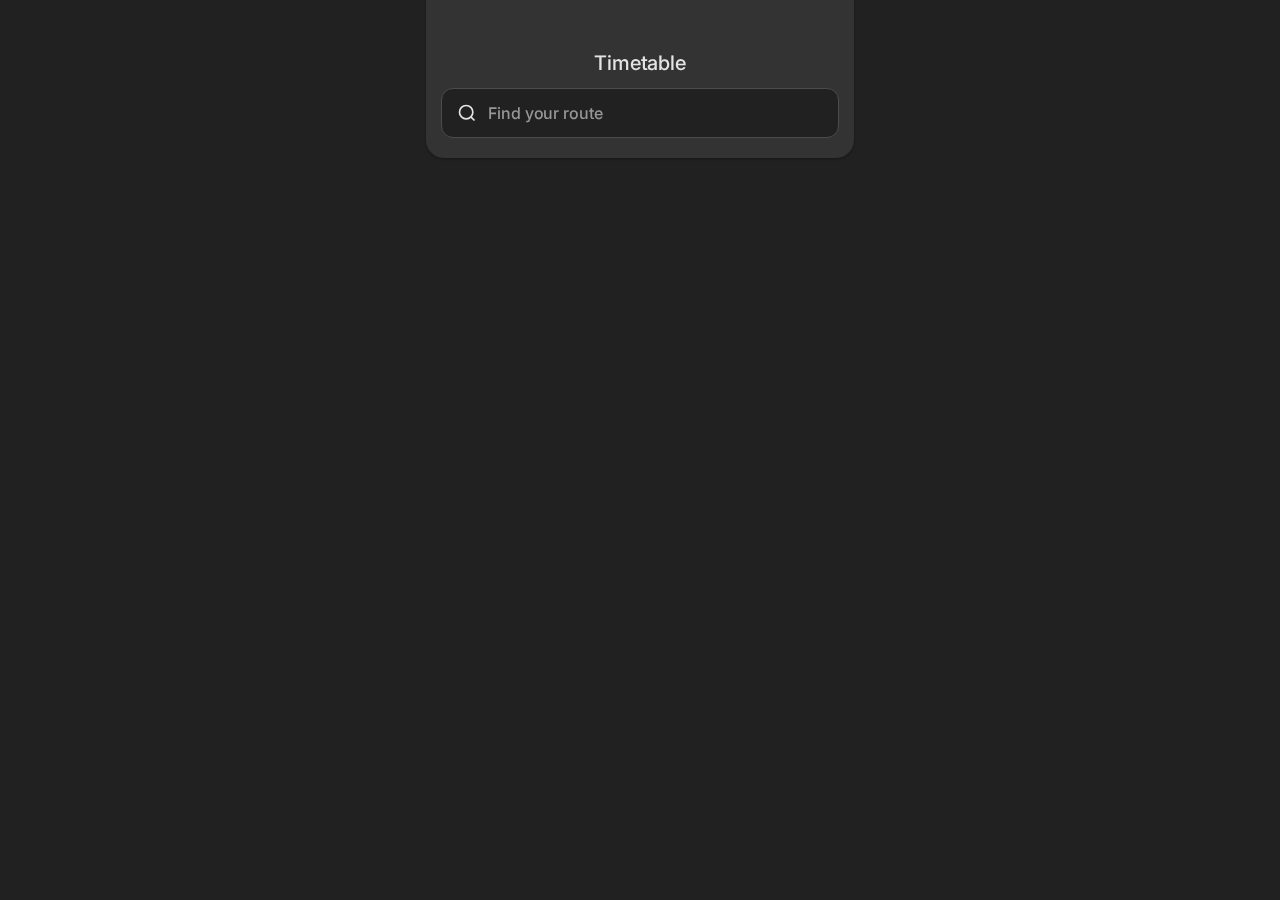
<file: index.html>
<!DOCTYPE html>
<html lang="en">
<head>
  <meta charset="UTF-8">
  <meta name="viewport" content="width=device-width, initial-scale=1.0, maximum-scale=1.0, user-scalable=no">
  <title>Zenica Bus</title>
  <link rel="stylesheet" href="style.css">
  <link href="https://fonts.googleapis.com/css2?family=Inter:wght@400;500;600;700&family=Roboto+Mono:wght@400;600;700&display=swap" rel="stylesheet">
</head>
<body>

  <!-- BACK BUTTONS -->
  <button id="back-to-lines" class="back-btn hidden">←</button>
  <button id="back-to-line-detail" class="back-btn hidden">←</button>

  <!-- DYNAMIC HEADER -->
  <div class="top-bar" id="main-header">
    <div class="top-nav">
      <span id="header-title">Timetable</span>
      <span id="header-subtitle" class="hidden"></span>
    </div>

    <!-- SEARCH BAR -->
    <div class="search-container" id="search-bar">
      <svg class="search-icon" xmlns="http://www.w3.org/2000/svg" viewBox="0 0 24 24" fill="none" stroke="currentColor" stroke-width="2">
        <circle cx="11" cy="11" r="8"></circle>
        <path d="m21 21-4.35-4.35"></path>
      </svg>
      <input type="text" id="search-input" placeholder="Find your route">
    </div>

    <!-- CALENDAR STRIP -->
    <div class="calendar-strip hidden" id="calendar-strip"></div>

    <!-- DIRECTION TOGGLE -->
    <div id="directions-tabs-header" class="hidden"></div>
  </div>

  <!-- TRIP HEADER -->
  <div class="trip-header" id="trip-header-container" style="display: none;">
    <div class="trip-header-top">Trip details</div>
    <div class="trip-header-line" id="trip-header-line"></div>
    <div class="trip-header-date" id="trip-date"></div>
  </div>

  <!-- SCREENS -->
  <div id="screen-lines" class="screen active">
    <div class="content" id="lines-list"></div>
  </div>

  <div id="screen-line-detail" class="screen">
    <div class="content with-expanded-header" id="departures-list"></div>
  </div>

  <div id="screen-trip" class="screen">
    <div class="content trip-content" id="stops-list"></div>
  </div>

  <!-- SCRIPTS -->
  <script src="data.js"></script>
  <script src="app.js"></script>

</body>
</html>
</file>
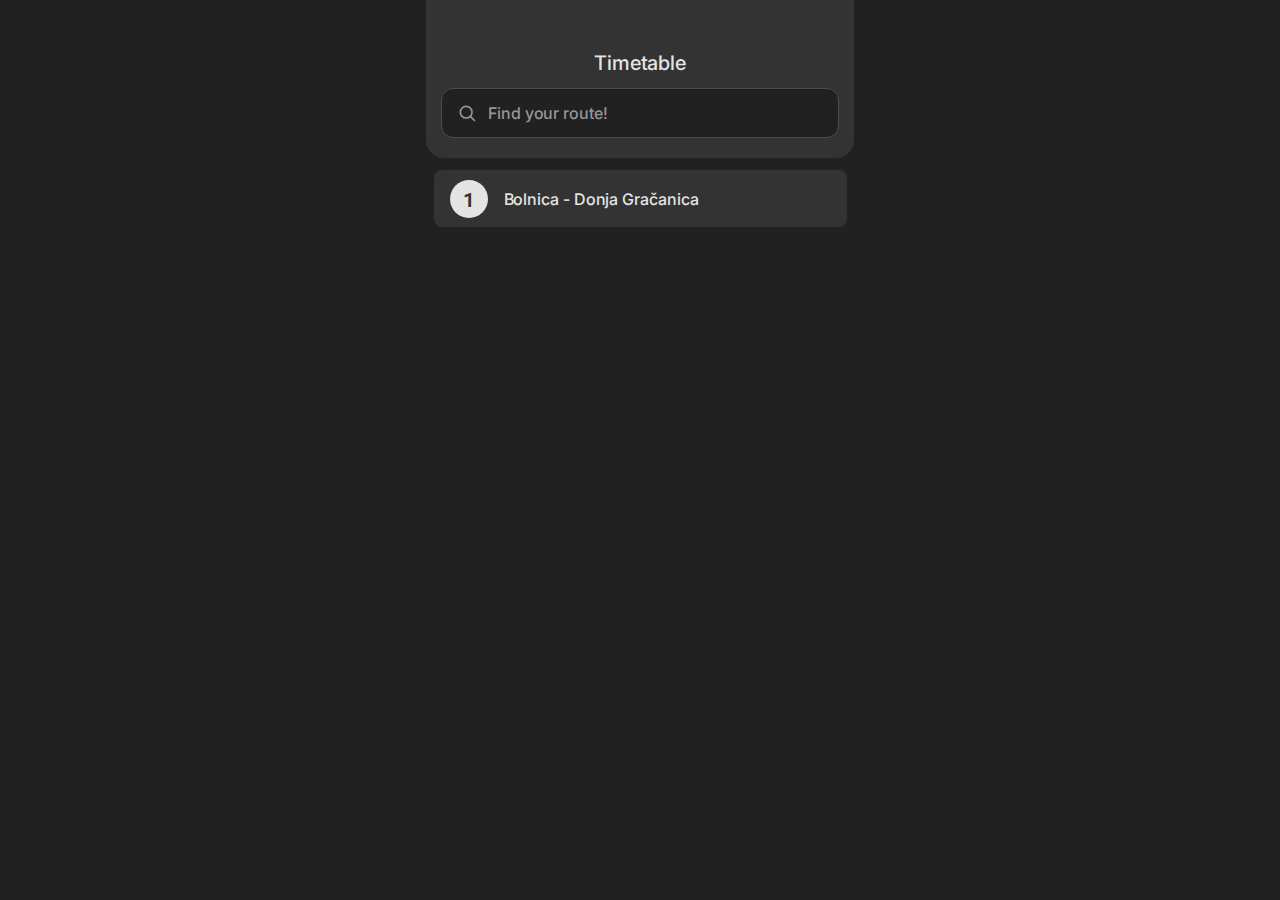
<file: zenica-bus/index.html>
<!DOCTYPE html>
<html lang="en">
<head>
  <meta charset="UTF-8">
  <meta name="viewport" content="width=device-width, initial-scale=1.0">
  <title>Timetable</title>
  <link rel="preconnect" href="https://fonts.googleapis.com">
  <link rel="preconnect" href="https://fonts.gstatic.com" crossorigin>
  <link href="https://fonts.googleapis.com/css2?family=Inter:wght@400;500;600;700&family=Roboto+Mono:wght@400;600;700&display=swap" rel="stylesheet">
  <link rel="stylesheet" href="style.css">
</head>
<body>
  
  <!-- FIXED HEADER -->
  <div class="top-bar" id="main-header">
    <div class="top-nav">
      <span id="header-title">Timetable</span>
      <span id="header-subtitle" class="hidden"></span>
    </div>
    
    <div class="search-container" id="search-bar">
      <svg class="search-icon" viewBox="0 0 24 24" xmlns="http://www.w3.org/2000/svg">
        <circle cx="11" cy="11" r="7" fill="none" stroke="rgb(150,150,150)" stroke-width="2"/>
        <line x1="16" y1="16" x2="21" y2="21" stroke="rgb(150,150,150)" stroke-width="2" stroke-linecap="round"/>
      </svg>
      <input type="text" id="search-input" placeholder="Find your route!" />
    </div>
    
    <div class="calendar-strip hidden" id="calendar-strip"></div>
    <div id="directions-tabs-header" class="hidden"></div>
  </div>

  <!-- BACK BUTTONS - IZVAN SCREENOVA -->
  <button class="back-btn hidden" id="back-to-lines">←</button>
  <button class="back-btn hidden" id="back-to-line-detail">←</button>

  <!-- LINES SCREEN -->
  <div class="screen active" id="screen-lines">
    <div class="content with-header">
      <div id="lines-list"></div>
    </div>
  </div>

  <!-- LINE DETAIL SCREEN -->
  <div class="screen" id="screen-line-detail">
    <div class="content with-expanded-header">
      <div id="departures-list"></div>
    </div>
  </div>

  <!-- TRIP SCREEN -->
  <div class="screen" id="screen-trip">
    <div class="trip-header" id="trip-header">
      <div class="trip-header-top">Route departures</div>
      <div class="trip-header-line" id="trip-header-line">1 - Bolnica - Donja Gračanica</div>
      <div class="trip-header-date" id="trip-date">Today</div>
    </div>
    
    <div class="content trip-content">
      <div id="stops-list"></div>
    </div>
  </div>

  <script src="data.js"></script>
  <script src="app.js"></script>
</body>
</html>
</file>
<file: style.css>
* { 
  margin: 0; 
  padding: 0; 
  box-sizing: border-box; 
}

body {
  font-family: 'Inter', -apple-system, BlinkMacSystemFont, sans-serif;
  background: rgba(33, 33, 33, 1);
  color: rgba(228, 228, 228, 1);
  height: 100vh;
  max-width: 428px;
  margin: 0 auto;
}


/* DYNAMIC HEADER */
.top-bar {
  position: fixed;
  top: 0;
  left: 0;
  right: 0;
  background: rgba(51, 51, 51, 1);
  border-radius: 0 0 18px 18px;
  z-index: 100;
  padding: 54px 7.5px 20px;
  max-width: 428px;
  margin: 0 auto;
  transition: opacity 0.3s ease, transform 0.3s cubic-bezier(0.4, 0, 0.2, 1);
  box-shadow: 0 1px 3px rgba(0, 0, 0, 0.12), 0 1px 2px rgba(0, 0, 0, 0.24);
}

.top-bar.hidden {
  opacity: 0;
  pointer-events: none;
  transform: translateY(-10px);
}

.top-nav {
  display: flex;
  flex-direction: column;
  justify-content: center;
  align-items: center;
  margin-bottom: 16px;
  position: relative;
}

.top-nav span {
  font-family: 'Inter', sans-serif;
  font-weight: 500;
  font-size: 20px;
  line-height: 18px;
  letter-spacing: -0.08px;
  text-align: center;
  color: rgba(228, 228, 228, 1);
  transition: opacity 0.2s ease;
}

#header-subtitle {
  font-family: 'Roboto Mono', monospace;
  font-size: 20px;
  font-weight: 700;
  margin-top: 2px;
  color: rgba(228, 228, 228, 1);
  transition: opacity 0.2s ease;
}

#header-subtitle.hidden {
  display: none;
}

/* FAVORITE BUTTON - IST STIL KAO BACK BUTTON */
.favorite-btn {
  position: fixed;
  top: 16px;
  right: 16px;
  background: rgba(58, 58, 60, 0.95);
  backdrop-filter: blur(20px);
  -webkit-backdrop-filter: blur(20px);
  border: none;
  border-radius: 50%;
  width: 36px;
  height: 36px;
  color: #fff;
  font-size: 20px;
  cursor: pointer;
  z-index: 300;
  display: flex;
  align-items: center;
  justify-content: center;
  transition: transform 0.15s cubic-bezier(0.4, 0, 0.2, 1), background 0.2s ease;
  box-shadow: 0 2px 8px rgba(0, 0, 0, 0.3);
}

.favorite-btn:active {
  transform: scale(0.88);
}

.favorite-btn.active {
  background: #007AFF;
}

.favorite-btn.hidden {
  opacity: 0;
  pointer-events: none;
  transform: scale(0.8);
}

/* SEARCH BAR */
.search-container {
  position: relative;
  width: calc(100% - 15px);
  max-width: 413px;
  height: 50px;
  margin: 0 auto;
  transition: opacity 0.3s ease, transform 0.3s ease;
}

.search-container.hidden {
  display: none;
}

.search-icon {
  position: absolute;
  left: 16px;
  top: 50%;
  transform: translateY(-50%);
  width: 20px;
  height: 20px;
  pointer-events: none;
  z-index: 1;
  transition: opacity 0.2s ease;
}

.search-container input {
  width: 100%;
  height: 50px;
  padding: 16px 16px 16px 46px;
  background: rgba(33, 33, 33, 1);
  border: 1.5px solid #4C4C4C;
  border-radius: 12px;
  color: rgba(228, 228, 228, 1);
  font-family: 'Inter', sans-serif;
  font-weight: 500;
  font-size: 16px;
  line-height: 18px;
  letter-spacing: -0.08px;
  transition: all 0.2s cubic-bezier(0.4, 0, 0.2, 1);
}

.search-container input::placeholder {
  color: rgba(150, 150, 150, 1);
}

.search-container input:focus {
  outline: none;
  border-color: #007AFF;
  box-shadow: 0 0 0 3px rgba(0, 122, 255, 0.1);
}

/* CALENDAR STRIP */
.calendar-strip {
  display: flex;
  gap: 10px;
  padding: 0 7.5px 12px;
  overflow-x: auto;
  -webkit-overflow-scrolling: touch;
  margin: 12px auto 0;
  width: 100%;
  max-width: 428px;
}

.calendar-strip.hidden {
  display: none;
}

.calendar-strip::-webkit-scrollbar {
  display: none;
}

.calendar-day {
  min-width: 54px;
  height: 68px;
  background: rgba(33, 33, 33, 1);
  border: 1.5px solid #007AFF;
  border-radius: 8px;
  display: flex;
  flex-direction: column;
  align-items: center;
  justify-content: center;
  cursor: pointer;
  transition: all 0.25s cubic-bezier(0.4, 0, 0.2, 1);
}

.calendar-day:active {
  transform: scale(0.95);
}

.calendar-day.active {
  background: #007AFF;
  border-color: #007AFF;
  transform: scale(1.05);
}

.calendar-day-number {
  font-family: 'Roboto Mono', monospace;
  font-size: 20px;
  font-weight: 600;
  margin-bottom: 2px;
  color: #007AFF;
  transition: color 0.2s ease;
}

.calendar-day.active .calendar-day-number {
  color: white;
}

.calendar-day-name {
  font-size: 12px;
  opacity: 0.8;
  color: #007AFF;
  transition: color 0.2s ease;
}

.calendar-day.active .calendar-day-name {
  color: white;
}

/* DIRECTION TOGGLE */
#directions-tabs-header {
  margin: 10px 7.5px 0;
  width: calc(100% - 15px);
  max-width: 413px;
}

#directions-tabs-header.hidden {
  display: none;
}

.direction-tab-header {
  display: flex;
  align-items: center;
  width: 100%;
  height: 50px;
  padding: 0 12px;
  background: rgba(33, 33, 33, 1);
  border-radius: 12px;
  cursor: pointer;
  transition: all 0.2s cubic-bezier(0.4, 0, 0.2, 1);
}

.direction-tab-header:active {
  transform: scale(0.98);
  background: rgba(40, 40, 40, 1);
}

.direction-icon-header {
  width: 30px;
  height: 30px;
  background: #007AFF;
  border-radius: 50%;
  display: flex;
  align-items: center;
  justify-content: center;
  margin-right: 12px;
  font-size: 16px;
  color: white;
  flex-shrink: 0;
  transition: transform 0.3s ease;
}

.direction-tab-header:active .direction-icon-header {
  transform: rotate(180deg);
}

.direction-text-header {
  flex: 1;
  display: flex;
  align-items: center;
  gap: 8px;
}

.from-text-header {
  font-size: 14px;
  opacity: 0.7;
  font-family: 'Inter', sans-serif;
  transition: opacity 0.2s ease;
}

.to-text-header {
  font-size: 14px;
  font-weight: 600;
  color: #007AFF;
  font-family: 'Inter', sans-serif;
  transition: color 0.2s ease;
}

.hidden {
  display: none !important;
}

/* SCREENS - iOS style transitions */
.screen {
  position: fixed;
  top: 0;
  left: 0;
  width: 100%;
  height: 100vh;
  overflow-y: auto;
  -webkit-overflow-scrolling: touch;
  background: rgba(33, 33, 33, 1);

  -webkit-transform: translateZ(0);
  backface-visibility: hidden;

  transform: translateX(100%);
  transition: transform 0.35s cubic-bezier(0.36, 0.66, 0.04, 1);

  z-index: 1;
  visibility: hidden;
  opacity: 0;
}

.screen.active {
  transform: translateX(0);
  z-index: 10;
  visibility: visible;
  opacity: 1;
  transition: transform 0.35s cubic-bezier(0.36, 0.66, 0.04, 1), opacity 0.3s ease;
}

/* CONTENT PADDING */
.content {
  max-width: 428px;
  margin: 0 auto;
  padding: 130px 7.5px 60px;
}

.content.with-header {
  padding-top: 160px;
}

.content.with-expanded-header {
  padding-top: 280px;
}

/* TRIP HEADER */
.trip-header {
  position: fixed;
  top: -4px;
  left: 0;
  right: 0;
  background: rgba(51, 51, 51, 1);
  border-radius: 0 0 18px 18px;
  padding: 64px 20px 12px;
  max-width: 428px;
  margin: 0 auto;
  z-index: 50;
  box-shadow: 0 1px 3px rgba(0, 0, 0, 0.12), 0 1px 2px rgba(0, 0, 0, 0.24);
  transition: transform 0.3s cubic-bezier(0.4, 0, 0.2, 1);
}

.trip-header-top {
  font-family: 'Inter', sans-serif;
  font-size: 20px;
  font-weight: 500;
  text-align: center;
  color: rgba(228, 228, 228, 1);
  margin-bottom: 8px;
}

.trip-header-line {
  font-family: 'Inter', sans-serif;
  font-size: 15px;
  font-weight: 600;
  text-align: center;
  color: rgba(228, 228, 228, 1);
  margin-bottom: 6px;
  white-space: nowrap;
  overflow: hidden;
  text-overflow: ellipsis;
  padding: 0 10px;
}

.trip-header-date {
  font-family: 'Inter', sans-serif;
  font-size: 14px;
  font-weight: 400;
  text-align: center;
  color: rgba(150, 150, 150, 1);
}

.trip-content {
  padding-top: 180px !important;
}

/* BACK BUTTON - iOS style */
.back-btn {
  position: fixed;
  top: 16px;
  left: 16px;
  background: rgba(58, 58, 60, 0.95);
  backdrop-filter: blur(20px);
  -webkit-backdrop-filter: blur(20px);
  border: none;
  border-radius: 50%;
  width: 36px;
  height: 36px;
  color: #fff;
  font-size: 22px;
  cursor: pointer;
  z-index: 300;
  display: flex;
  align-items: center;
  justify-content: center;
  transition: transform 0.15s cubic-bezier(0.4, 0, 0.2, 1), opacity 0.3s ease;
  box-shadow: 0 2px 8px rgba(0, 0, 0, 0.3);
}

.back-btn:active {
  transform: scale(0.88);
}

.back-btn.hidden {
  opacity: 0;
  pointer-events: none;
  transform: scale(0.8);
}

/* SECTION TITLE */
h3.section-title {
  font-family: 'Inter', sans-serif;
  font-weight: 500;
  font-size: 14px;
  line-height: 18px;
  letter-spacing: -0.08px;
  color: rgba(191, 191, 191, 1);
  margin-bottom: 9px;
}

/* LINE ITEM - iOS bounce */
.line-item {
  display: flex;
  align-items: center;
  width: 100%;
  max-width: 413px;
  height: 57px;
  padding: 0 16px;
  background: rgba(51, 51, 51, 1);
  border-radius: 8px;
  margin: 0 auto 8px;
  cursor: pointer;
  transition: transform 0.15s cubic-bezier(0.4, 0, 0.2, 1), background 0.2s ease;
}

.line-item:active {
  transform: scale(0.97);
  background: rgba(61, 61, 61, 1);
}

.line-number {
  width: 38px;
  height: 38px;
  background: rgba(228, 228, 228, 1);
  color: rgba(51, 51, 51, 1);
  border-radius: 50%;
  display: flex;
  align-items: center;
  justify-content: center;
  font-family: 'Roboto Mono', monospace;
  font-weight: 700;
  font-size: 20px;
  line-height: 18px;
  letter-spacing: -0.08px;
  margin-right: 16px;
  flex-shrink: 0;
  transition: transform 0.2s ease;
}

.line-item:active .line-number {
  transform: scale(0.9);
}

.line-item span {
  font-family: 'Inter', sans-serif;
  font-weight: 500;
  font-size: 16px;
  line-height: 18px;
  letter-spacing: -0.08px;
  color: rgba(228, 228, 228, 1);
}

/* DEPARTURE TIME CARD */
.departure-card {
  background: rgba(51, 51, 51, 1);
  border-radius: 8px;
  padding: 14px 20px;
  margin: 0 auto 8px;
  width: calc(100% - 15px);
  max-width: 413px;
  display: flex;
  align-items: center;
  justify-content: center;
  cursor: pointer;
  transition: transform 0.15s cubic-bezier(0.4, 0, 0.2, 1), background 0.2s ease;
}

.departure-card:active {
  transform: scale(0.97);
  background: rgba(61, 61, 61, 1);
}

.departure-time-start {
  font-family: 'Roboto Mono', monospace;
  font-size: 20px;
  font-weight: 700;
  transition: color 0.2s ease;
}

.departure-separator {
  margin: 0 16px;
  font-size: 18px;
  opacity: 0.6;
  transition: opacity 0.2s ease;
}

.departure-time-end {
  font-family: 'Roboto Mono', monospace;
  font-size: 20px;
  font-weight: 400;
  transition: color 0.2s ease;
}

.departure-card.past {
  opacity: 0.5;
}

.departure-card.past .departure-time-start,
.departure-card.past .departure-time-end {
  color: #8E8E93;
}

.departure-card.past .departure-separator::before {
  content: "—";
}

.departure-card.active .departure-time-start,
.departure-card.active .departure-time-end {
  color: white;
}

.departure-card.active .departure-separator::before {
  content: "⋯";
}

.departure-card.future .departure-separator::before {
  content: "→";
}

/* TRIP SCREEN STOPS */
.stop-row {
  display: flex;
  align-items: flex-start;
  padding: 0;
  background: transparent;
  border-radius: 0;
  margin-bottom: 0;
  position: relative;
  padding-left: 18px;
  padding-right: 7.5px;
  padding-top: 6px;
  padding-bottom: 6px;
  transition: opacity 0.3s ease;
}

/* Progress line */
.stop-row::before {
  content: '';
  position: absolute;
  left: 19.2px;
  top: 0;
  bottom: 0;
  width: 3px;
  background: rgba(150, 150, 150, 0.3);
  z-index: 0;
  transition: background 0.3s ease;
}

.stop-row:first-child::before {
  top: 27px;
  background: #007AFF;
}

.stop-row.passed::before,
.stop-row.active::before {
  background: #007AFF;
}

.stop-row:last-child::before {
  bottom: auto;
  height: 27px;
}

.stop-row:first-child::before {
  top: 30px;
  background: #007AFF;
}

.stop-row.passed::before {
  background: #007AFF;
}

.stop-row.active::before {
  background: #007AFF;
}

.stop-row:last-child::before {
  display: none;
}

/* Station icon */
.stop-icon {
  position: absolute;
  left: 8.5px;
  top: 15.5px;
  width: 24px;
  height: 24px;
  background: rgba(51, 51, 51, 1);
  border: 3px solid rgba(150, 150, 150, 0.3);
  border-radius: 6px;
  z-index: 1;
  display: flex;
  align-items: center;
  justify-content: center;
  transition: all 0.3s cubic-bezier(0.4, 0, 0.2, 1);
}

.stop-row:first-child .stop-icon {
  border-color: #007AFF;
}

.stop-icon.active {
  background: #007AFF;
  border-color: #007AFF;
  animation: iconPulse 2s ease-in-out infinite;
}

@keyframes iconPulse {
  0%, 100% { transform: scale(1); }
  50% { transform: scale(1.1); }
}

.stop-icon.passed {
  background: rgba(51, 51, 51, 1);
  border-color: #007AFF;
}

.stop-icon.future {
  background: rgba(51, 51, 51, 1);
  border-color: rgba(150, 150, 150, 0.3);
}

.stop-icon svg {
  width: 14px;
  height: 14px;
  fill: white;
}

.stop-content {
  display: flex;
  justify-content: space-between;
  align-items: center;
  width: calc(100% - 26px);
  background: rgba(51, 51, 51, 1);
  padding: 12px 16px;
  border-radius: 5px;
  margin-left: 26px;
  transition: background 0.2s ease, transform 0.2s ease;
}

.stop-name {
  font-family: 'Inter', sans-serif;
  font-size: 16px;
  font-weight: 500;
  line-height: 18px;
  color: rgba(228, 228, 228, 1);
  transition: color 0.2s ease;
}

.stop-time {
  font-family: 'Roboto Mono', monospace;
  font-size: 15px;
  font-weight: 400;
  color: rgba(228, 228, 228, 1);
  white-space: nowrap;
  display: flex;
  align-items: baseline;
  gap: 1px;
  transition: color 0.2s ease;
}

.time-number {
  font-family: 'Roboto Mono', monospace;
  font-size: 32px;
  font-weight: 400;
  line-height: 1;
  animation: countdownPulse 2s ease-in-out infinite;
}

@keyframes countdownPulse {
  0%, 100% { transform: scale(1); }
  50% { transform: scale(1.05); }
}

.time-unit {
  font-family: 'Inter', sans-serif;
  font-size: 14px;
  font-weight: 400;
  opacity: 1;
  margin-left: 1px;
}

.gray .stop-name {
  color: #8E8E93 !important;
  opacity: 0.6;
}

.gray .stop-time {
  color: #8E8E93 !important;
  opacity: 0.6;
  font-weight: 700;
}

.gray .stop-content {
  background: rgba(51, 51, 51, 0.5);
}

.green .stop-name {
  color: rgba(228, 228, 228, 1) !important;
}

.green .time-number {
  color: rgba(228, 228, 228, 1) !important;
  font-weight: 400;
}

.green .time-unit {
  color: rgba(228, 228, 228, 1) !important;
  font-weight: 400;
}

.stop-row.future .stop-time {
  font-weight: 400;
}

.bold {
  font-weight: 700;
}

#lines-list {
  padding-top: 10px;
}

/* HOME SCREEN TABS */
.home-tabs {
  display: flex;
  gap: 8px;
  margin-bottom: 20px;
}

.home-tab {
  flex: 1;
  padding: 12px;
  background: rgba(51, 51, 51, 1);
  border: 1.5px solid rgba(76, 76, 76, 1);
  border-radius: 8px;
  color: rgba(150, 150, 150, 1);
  font-family: 'Inter', sans-serif;
  font-weight: 500;
  font-size: 14px;
  cursor: pointer;
  transition: all 0.25s cubic-bezier(0.4, 0, 0.2, 1);
}

.home-tab:active {
  transform: scale(0.96);
}

.home-tab.active {
  background: rgba(0, 122, 255, 0.15);
  border-color: #007AFF;
  color: #007AFF;
  transform: scale(1.02);
}

.home-tab-content {
  display: none;
  opacity: 0;
  transform: translateY(10px);
  transition: opacity 0.3s ease, transform 0.3s ease;
}

.home-tab-content.active {
  display: block;
  opacity: 1;
  transform: translateY(0);
  animation: fadeInUp 0.4s cubic-bezier(0.4, 0, 0.2, 1);
}

@keyframes fadeInUp {
  from {
    opacity: 0;
    transform: translateY(10px);
  }
  to {
    opacity: 1;
    transform: translateY(0);
  }
}

/* LINE ITEM SA FAVORITE BUTTON */
.line-item-home {
  display: flex;
  align-items: center;
  width: 100%;
  max-width: 413px;
  height: 57px;
  padding: 0 16px;
  background: rgba(51, 51, 51, 1);
  border-radius: 8px;
  margin: 0 auto 8px;
  cursor: pointer;
  transition: transform 0.15s cubic-bezier(0.4, 0, 0.2, 1), background 0.2s ease;
}

.line-item-home:active {
  transform: scale(0.97);
  background: rgba(61, 61, 61, 1);
}

.line-item-home .line-number {
  margin-right: 12px;
}

.line-item-home .line-info {
  flex: 1;
  display: flex;
  flex-direction: column;
  gap: 2px;
}

.line-item-home .line-name {
  font-family: 'Inter', sans-serif;
  font-weight: 500;
  font-size: 16px;
  color: rgba(228, 228, 228, 1);
}

.line-item-home .line-route {
  font-family: 'Inter', sans-serif;
  font-weight: 400;
  font-size: 13px;
  color: rgba(150, 150, 150, 1);
}

/* EMPTY STATE */
.empty-favorites {
  text-align: center;
  padding: 60px 20px;
  color: rgba(150, 150, 150, 1);
  animation: fadeIn 0.5s ease;
}

@keyframes fadeIn {
  from { opacity: 0; }
  to { opacity: 1; }
}

.empty-favorites svg {
  width: 120px;
  height: 120px;
  margin: 0 auto 20px;
  opacity: 0.3;
  animation: float 3s ease-in-out infinite;
}

@keyframes float {
  0%, 100% { transform: translateY(0); }
  50% { transform: translateY(-10px); }
}

.empty-favorites h3 {
  font-family: 'Inter', sans-serif;
  font-size: 16px;
  font-weight: 500;
  color: rgba(191, 191, 191, 1);
  margin-bottom: 8px;
}

.empty-favorites p {
  font-family: 'Inter', sans-serif;
  font-size: 14px;
  line-height: 1.5;
  color: rgba(150, 150, 150, 1);
}

/* BOTTOM NAVIGATION - iOS style */
.bottom-nav {
  position: fixed;
  bottom: 0;
  left: 0;
  right: 0;
  max-width: 428px;
  margin: 0 auto;
  background: rgba(51, 51, 51, 1);
  border-top: 1px solid rgba(76, 76, 76, 0.3);
  display: flex;
  justify-content: space-around;
  padding: 8px 0 20px;
  z-index: 200;
  box-shadow: 0 -2px 10px rgba(0, 0, 0, 0.2);
}

.nav-item {
  display: flex;
  flex-direction: column;
  align-items: center;
  gap: 4px;
  cursor: pointer;
  padding: 8px 20px;
  transition: all 0.2s cubic-bezier(0.4, 0, 0.2, 1);
  color: rgba(150, 150, 150, 1);
}

.nav-item:active {
  transform: scale(0.9);
}

.nav-item.active {
  color: #007AFF;
}

.nav-item.active svg {
  animation: iconBounce 0.5s cubic-bezier(0.68, -0.55, 0.265, 1.55);
}

@keyframes iconBounce {
  0%, 100% { transform: scale(1); }
  50% { transform: scale(1.15); }
}

.nav-item svg {
  width: 24px;
  height: 24px;
  fill: currentColor;
  transition: transform 0.2s ease;
}

.nav-item span {
  font-family: 'Inter', sans-serif;
  font-size: 11px;
  font-weight: 500;
}

/* ADJUST CONTENT FOR BOTTOM NAV */
.content {
  padding-bottom: 80px !important;
}

.trip-content {
  padding-bottom: 100px !important;
}

/* NOTIFICATIONS */
.notification-card {
  background: rgba(51, 51, 51, 1);
  border-radius: 8px;
  padding: 16px;
  margin-bottom: 12px;
  border-left: 3px solid #007AFF;
  transition: transform 0.2s cubic-bezier(0.4, 0, 0.2, 1), background 0.2s ease;
  animation: slideIn 0.4s cubic-bezier(0.4, 0, 0.2, 1);
}

@keyframes slideIn {
  from {
    opacity: 0;
    transform: translateX(-20px);
  }
  to {
    opacity: 1;
    transform: translateX(0);
  }
}

.notification-card:active {
  transform: scale(0.98);
  background: rgba(61, 61, 61, 1);
}

.notification-header {
  display: flex;
  align-items: center;
  gap: 1px;
  margin-bottom: 8px;
}

.notification-icon {
  width: 24px;
  height: 24px;
  fill: #007AFF;
}

.notification-badge {
  background: #007AFF;
  color: white;
  padding: 2px 8px;
  border-radius: 10px;
  font-size: 11px;
  font-weight: 600;
}

.notification-time {
  margin-left: auto;
  font-size: 12px;
  color: rgba(150, 150, 150, 1);
}

.notification-title {
  font-family: 'Inter', sans-serif;
  font-size: 15px;
  font-weight: 600;
  color: rgba(228, 228, 228, 1);
  margin-bottom: 8px;
}

.notification-content {
  font-family: 'Inter', sans-serif;
  font-size: 14px;
  line-height: 1.5;
  color: rgba(191, 191, 191, 1);
}

.notification-empty {
  text-align: center;
  padding: 60px 20px;
  color: rgba(150, 150, 150, 1);
  animation: fadeIn 0.5s ease;
}

.notification-empty svg {
  width: 80px;
  height: 80px;
  margin-bottom: 16px;
  opacity: 0.3;
  fill: currentColor;
}

.notification-icon-custom {
  font-size: 20px;
  margin-right: 2px;
  line-height: 1;
}

.notification-badge {
  padding: 4px 8px;
  border-radius: 12px;
  font-size: 11px;
  font-weight: 600;
  color: white;
  min-width: 32px;
  text-align: center;
  margin-right: auto;
  transition: all 0.2s ease;
}

.notification-card:hover .notification-badge {
  transform: scale(1.05);
}

.notification-icon-svg {
  width: 20px;
  height: 20px;
  margin-right: 2px;
  flex-shrink: 0;
  display: flex;
  align-items: center;
  justify-content: center;
}

.notification-icon-svg svg {
  width: 20px;
  height: 20px;
  filter: brightness(0) invert(1); /* Bijela boja */
  transition: all 0.2s ease;
}

.notification-card:hover .notification-icon-svg svg {
  transform: scale(1.1);
  filter: brightness(0) invert(1) drop-shadow(0 1px 3px rgba(255,255,255,0.3));
}
</file>
<file: zenica-bus/style.css>
* { 
  margin: 0; 
  padding: 0; 
  box-sizing: border-box; 
}

body {
  font-family: 'Inter', -apple-system, BlinkMacSystemFont, sans-serif;
  background: rgba(33, 33, 33, 1);
  color: rgba(228, 228, 228, 1);
  height: 100vh;
  overflow: hidden;
  max-width: 428px;
  margin: 0 auto;
}

/* DYNAMIC HEADER */
.top-bar {
  position: fixed;
  top: 0;
  left: 0;
  right: 0;
  background: rgba(51, 51, 51, 1);
  border-radius: 0 0 18px 18px;
  z-index: 100;
  padding: 54px 7.5px 20px;
  max-width: 428px;
  margin: 0 auto;
  transition: opacity 0.3s;
}

.top-bar.hidden {
  opacity: 0;
  pointer-events: none;
}

.top-nav {
  display: flex;
  flex-direction: column;
  justify-content: center;
  align-items: center;
  margin-bottom: 16px;
}

.top-nav span {
  font-family: 'Inter', sans-serif;
  font-weight: 500;
  font-size: 20px;
  line-height: 18px;
  letter-spacing: -0.08px;
  text-align: center;
  color: rgba(228, 228, 228, 1);
}

#header-subtitle {
  font-family: 'Roboto Mono', monospace;
  font-size: 20px;
  font-weight: 700;
  margin-top: 2px;
  color: rgba(228, 228, 228, 1);
}

#header-subtitle.hidden {
  display: none;
}

/* SEARCH BAR */
.search-container {
  position: relative;
  width: calc(100% - 15px);
  max-width: 413px;
  height: 50px;
  margin: 0 auto;
}

.search-container.hidden {
  display: none;
}

.search-icon {
  position: absolute;
  left: 16px;
  top: 50%;
  transform: translateY(-50%);
  width: 20px;
  height: 20px;
  pointer-events: none;
  z-index: 1;
}

.search-container input {
  width: 100%;
  height: 50px;
  padding: 16px 16px 16px 46px;
  background: rgba(33, 33, 33, 1);
  border: 1.5px solid #4C4C4C;
  border-radius: 12px;
  color: rgba(228, 228, 228, 1);
  font-family: 'Inter', sans-serif;
  font-weight: 500;
  font-size: 16px;
  line-height: 18px;
  letter-spacing: -0.08px;
  transition: all 0.2s;
}

.search-container input::placeholder {
  color: rgba(150, 150, 150, 1);
}

.search-container input:focus {
  outline: none;
  border-color: #007AFF;
}

/* CALENDAR STRIP */
.calendar-strip {
  display: flex;
  gap: 10px;
  padding: 0 7.5px 12px;
  overflow-x: auto;
  -webkit-overflow-scrolling: touch;
  margin: 12px auto 0;
  width: 100%;
  max-width: 428px;
}

.calendar-strip.hidden {
  display: none;
}

.calendar-strip::-webkit-scrollbar {
  display: none;
}

.calendar-day {
  min-width: 54px;
  height: 68px;
  background: rgba(33, 33, 33, 1);
  border: 1.5px solid #007AFF;
  border-radius: 8px;
  display: flex;
  flex-direction: column;
  align-items: center;
  justify-content: center;
  cursor: pointer;
  transition: all 0.2s;
}

.calendar-day.active {
  background: #007AFF;
  border-color: #007AFF;
}

.calendar-day-number {
  font-family: 'Roboto Mono', monospace;
  font-size: 20px;
  font-weight: 600;
  margin-bottom: 2px;
  color: #007AFF;
}

.calendar-day.active .calendar-day-number {
  color: white;
}

.calendar-day-name {
  font-size: 12px;
  opacity: 0.8;
  color: #007AFF;
}

.calendar-day.active .calendar-day-name {
  color: white;
}

/* DIRECTION TOGGLE */
#directions-tabs-header {
  margin: 10px 7.5px 0;
  width: calc(100% - 15px);
  max-width: 413px;
}

#directions-tabs-header.hidden {
  display: none;
}

.direction-tab-header {
  display: flex;
  align-items: center;
  width: 100%;
  height: 50px;
  padding: 0 12px;
  background: rgba(33, 33, 33, 1);
  border-radius: 12px;
  cursor: pointer;
  transition: all 0.2s;
}

.direction-icon-header {
  width: 30px;
  height: 30px;
  background: #007AFF;
  border-radius: 50%;
  display: flex;
  align-items: center;
  justify-content: center;
  margin-right: 12px;
  font-size: 16px;
  color: white;
  flex-shrink: 0;
}

.direction-text-header {
  flex: 1;
  display: flex;
  align-items: center;
  gap: 8px;
}

.from-text-header {
  font-size: 14px;
  opacity: 0.7;
  font-family: 'Inter', sans-serif;
}

.to-text-header {
  font-size: 14px;
  font-weight: 600;
  color: #007AFF;
  font-family: 'Inter', sans-serif;
}

.hidden {
  display: none !important;
}

/* SCREENS */
.screen {
  position: fixed;
  top: 0;
  left: 0;
  width: 100%;
  height: 100vh;
  overflow-y: auto;
  -webkit-overflow-scrolling: touch;
  background: rgba(33, 33, 33, 1);
  
  -webkit-transform: translateZ(0);
  backface-visibility: hidden;
  
  transform: translateX(100%);
  transition: transform 0.3s cubic-bezier(0.32, 0.72, 0, 1);
  
  z-index: 1;
  visibility: hidden;
}

.screen.active {
  transform: translateX(0);
  z-index: 10;
  visibility: visible;
}

/* CONTENT PADDING */
.content {
  max-width: 428px;
  margin: 0 auto;
  padding: 130px 7.5px 60px;
}

.content.with-header {
  padding-top: 140px;
}

.content.with-expanded-header {
  padding-top: 280px;
}

/* TRIP HEADER */
.trip-header {
  position: fixed;
  top: -4px;
  left: 0;
  right: 0;
  background: rgba(51, 51, 51, 1);
  border-radius: 0 0 18px 18px;
  padding: 64px 20px 12px;
  max-width: 428px;
  margin: 0 auto;
  z-index: 50;
}

.trip-header-top {
  font-family: 'Inter', sans-serif;
  font-size: 20px;
  font-weight: 500;
  text-align: center;
  color: rgba(228, 228, 228, 1);
  margin-bottom: 8px;
}

.trip-header-line {
  font-family: 'Inter', sans-serif;
  font-size: 15px;
  font-weight: 600;
  text-align: center;
  color: rgba(228, 228, 228, 1);
  margin-bottom: 6px;
  white-space: nowrap;
  overflow: hidden;
  text-overflow: ellipsis;
  padding: 0 10px;
}

.trip-header-date {
  font-family: 'Inter', sans-serif;
  font-size: 14px;
  font-weight: 400;
  text-align: center;
  color: rgba(150, 150, 150, 1);
}

.trip-content {
  padding-top: 180px !important;
}

/* BACK BUTTON */
.back-btn {
  position: fixed;
  top: 16px;
  left: 16px;
  background: rgba(58, 58, 60, 0.95);
  backdrop-filter: blur(20px);
  -webkit-backdrop-filter: blur(20px);
  border: none;
  border-radius: 50%;
  width: 36px;
  height: 36px;
  color: #fff;
  font-size: 22px;
  cursor: pointer;
  z-index: 300;
  display: flex;
  align-items: center;
  justify-content: center;
  transition: transform 0.2s, opacity 0.3s;
  box-shadow: 0 2px 8px rgba(0, 0, 0, 0.3);
}

.back-btn:active {
  transform: scale(0.9);
}

.back-btn.hidden {
  opacity: 0;
  pointer-events: none;
}

/* SECTION TITLE */
h3.section-title {
  font-family: 'Inter', sans-serif;
  font-weight: 500;
  font-size: 14px;
  line-height: 18px;
  letter-spacing: -0.08px;
  color: rgba(191, 191, 191, 1);
  margin-bottom: 12px;
}

/* LINE ITEM */
.line-item {
  display: flex;
  align-items: center;
  width: 100%;
  max-width: 413px;
  height: 57px;
  padding: 0 16px;
  background: rgba(51, 51, 51, 1);
  border-radius: 8px;
  margin: 0 auto 8px;
  cursor: pointer;
  transition: transform 0.15s, background 0.2s;
}

.line-item:active {
  transform: scale(0.98);
  background: rgba(61, 61, 61, 1);
}

.line-number {
  width: 38px;
  height: 38px;
  background: rgba(228, 228, 228, 1);
  color: rgba(51, 51, 51, 1);
  border-radius: 50%;
  display: flex;
  align-items: center;
  justify-content: center;
  font-family: 'Roboto Mono', monospace;
  font-weight: 700;
  font-size: 20px;
  line-height: 18px;
  letter-spacing: -0.08px;
  margin-right: 16px;
  flex-shrink: 0;
}

.line-item span {
  font-family: 'Inter', sans-serif;
  font-weight: 500;
  font-size: 16px;
  line-height: 18px;
  letter-spacing: -0.08px;
  color: rgba(228, 228, 228, 1);
}

/* DEPARTURE TIME CARD */
.departure-card {
  background: rgba(51, 51, 51, 1);
  border-radius: 8px;
  padding: 14px 20px;
  margin: 0 auto 8px;
  width: calc(100% - 15px);
  max-width: 413px;
  display: flex;
  align-items: center;
  justify-content: center;
  cursor: pointer;
  transition: transform 0.15s, background 0.2s;
}

.departure-card:active {
  transform: scale(0.98);
  background: rgba(61, 61, 61, 1);
}

.departure-time-start {
  font-family: 'Roboto Mono', monospace;
  font-size: 20px;
  font-weight: 700;
}

.departure-separator {
  margin: 0 16px;
  font-size: 18px;
  opacity: 0.6;
}

.departure-time-end {
  font-family: 'Roboto Mono', monospace;
  font-size: 20px;
  font-weight: 400;
}

.departure-card.past {
  opacity: 0.5;
}

.departure-card.past .departure-time-start,
.departure-card.past .departure-time-end {
  color: #8E8E93;
}

.departure-card.past .departure-separator::before {
  content: "—";
}

.departure-card.active .departure-time-start,
.departure-card.active .departure-time-end {
  color: white;
}

.departure-card.active .departure-separator::before {
  content: "⋯";
}

.departure-card.future .departure-separator::before {
  content: "→";
}

/* TRIP SCREEN STOPS */
.stop-row {
  display: flex;
  align-items: flex-start;
  padding: 0;
  background: transparent;
  border-radius: 0;
  margin-bottom: 0;
  position: relative;
  padding-left: 18px;
  padding-right: 7.5px;
  padding-top: 6px;
  padding-bottom: 6px;
}

/* Progress line - POPRAVLJEN */
.stop-row::before {
  content: '';
  position: absolute;
  left: 20.5px;
  top: 30px;
  bottom: -6px;
  width: 3px;
  background: rgba(150, 150, 150, 0.3);
}

.stop-row:first-child::before {
  top: 30px;
  background: #007AFF;
}

.stop-row.passed::before {
  background: #007AFF;
}

.stop-row.active::before {
  background: #007AFF;
}

.stop-row:last-child::before {
  display: none;
}

/* Station icon */
.stop-icon {
  position: absolute;
  left: 8.5px;
  top: 15.5px;
  width: 24px;
  height: 24px;
  background: rgba(51, 51, 51, 1);
  border: 3px solid rgba(150, 150, 150, 0.3);
  border-radius: 6px;
  z-index: 1;
  display: flex;
  align-items: center;
  justify-content: center;
}

.stop-row:first-child .stop-icon {
  border-color: #007AFF;
}

.stop-icon.active {
  background: #007AFF;
  border-color: #007AFF;
}

.stop-icon.passed {
  background: rgba(51, 51, 51, 1);
  border-color: #007AFF;
}

.stop-icon.future {
  background: rgba(51, 51, 51, 1);
  border-color: rgba(150, 150, 150, 0.3);
}

.stop-icon svg {
  width: 14px;
  height: 14px;
  fill: white;
}

.stop-content {
  display: flex;
  justify-content: space-between;
  align-items: center;
  width: calc(100% - 26px);
  background: rgba(51, 51, 51, 1);
  padding: 12px 16px;
  border-radius: 5px;
  margin-left: 26px;
}

.stop-name {
  font-family: 'Inter', sans-serif;
  font-size: 16px;
  font-weight: 500;
  line-height: 18px;
  color: rgba(228, 228, 228, 1);
}

.stop-time {
  font-family: 'Roboto Mono', monospace;
  font-size: 15px;
  font-weight: 400;
  color: rgba(228, 228, 228, 1);
  white-space: nowrap;
  display: flex;
  align-items: baseline;
  gap: 1px;
}

.time-number {
  font-family: 'Roboto Mono', monospace;
  font-size: 32px;
  font-weight: 400;
  line-height: 1;
}

.time-unit {
  font-family: 'Inter', sans-serif;
  font-size: 14px;
  font-weight: 400;
  opacity: 1;
  margin-left: 1px;
}

.gray .stop-name {
  color: #8E8E93 !important;
  opacity: 0.6;
}

.gray .stop-time {
  color: #8E8E93 !important;
  opacity: 0.6;
  font-weight: 700;
}

.gray .stop-content {
  background: rgba(51, 51, 51, 0.5);
}

.green .stop-name {
  color: rgba(228, 228, 228, 1) !important;
}

.green .time-number {
  color: rgba(228, 228, 228, 1) !important;
  font-weight: 400;
}

.green .time-unit {
  color: rgba(228, 228, 228, 1) !important;
  font-weight: 400;
}

.stop-row.future .stop-time {
  font-weight: 400;
}

.bold {
  font-weight: 700;
}
</file>
